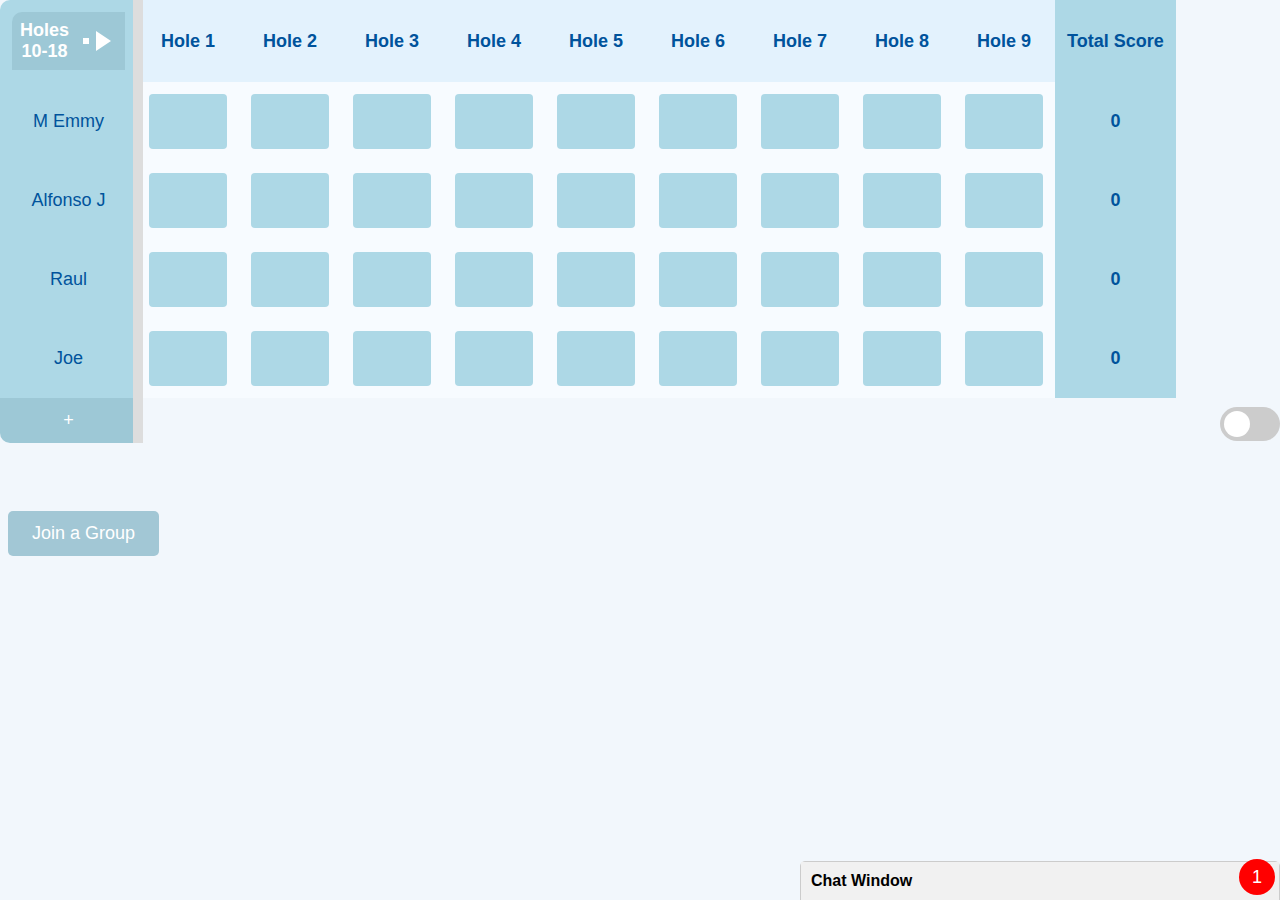
<file: index.html>
<!DOCTYPE html>
<html lang="en">
  <head>
    <meta charset="UTF-8">
    <title>Golf Scorecard</title>
    <meta name="viewport" content="width=device-width, initial-scale=1.0, user-scalable=no">
    <style>
      /* CSS styles remain the same */

      html, body {
        overscroll-behavior: none;
      }

      body {
          font-family: Arial, sans-serif;
          background-color: #f2f7fc;
        }
  
        .container {
          max-width: 100%;
          overflow-x: auto;
          padding: 10px;
        }
  
        table {
          width: auto;
          border-collapse: collapse;
          margin-bottom: 20px;
        }
  
        th,
        td {
          padding: 12px;
          text-align: center;
          font-size: 18px;
        }
  
        th {
          background-color: #e3f2fd;
          color: #00539c;
        }
  
        td {
          background-color: #f7fbff;
          color: #00539c;
        }
  
        .player-col {
          position: sticky;
          left: 0;
          z-index: 1;
          background-color: #fff;
          font-size: 18px;
          padding: 12px;
        }

        .player-col:last-child {
            background-color: #9dc8d6;
            border-radius: 0 0 0 10px;
            color: #fff;
            cursor: pointer;
            margin-right: 10px;
        }


        .player-col:last-child:hover {
            background-color: #95cbee;
        }

        thead tr th.player-col:first-child {
            border-radius: 10px 0 0 0;
        }
  
        .total-score-col {
          background-color: #e3f2fd;
          color: #00539c;
          font-weight: bold;
        }
  
        input {
          width: 78px;
          padding: 6px;
          border: none;
          text-align: center;
          background-color: #add8e6;
          color: #00539c;
          font-weight: bold;
          font-size: 38px;
          border-radius: 4px;
          box-sizing: border-box;
        }
  
        input:focus {
          outline: none;
          background-color: #d2e3f8;
        }


      .scorecard-container {
        overflow-x: auto;
      }

      .table-container {
        width: fit-content;
      }

      /* Add a wrapper div to prevent scores from overflowing to the left */
      .player-wrapper {
        position: relative;
      }

      /* Position player names and scores within the wrapper div */
      .player-col,
      td:not(.player-col) input[type="number"],
      .total-score-col {
        position: sticky;
        left: 0;
        background-color: lightblue;
      }

      /* Make the score cells sticky */
      .sticky {
        position: sticky;
        right: 0;
        z-index: 1;
      }

      /* Hide the horizontal scrollbar on mobile devices */
      @media (max-width: 600px) {
        .scorecard-container {
          overflow-x: scroll;
          -webkit-overflow-scrolling: touch;
        }

        .table-container {
          width: 100%;
        }

        
      }

      .toggle-button {
        text-align: right;
        margin-top: 10px;
        position: relative;
        top: -66px;
      }

      /* Customize the toggle switch appearance */
      .toggle-button label {
        position: relative;
        display: inline-block;
        width: 60px;
        height: 34px;
      }

      .toggle-button label input {
        display: none;
      }

      .toggle-button label span {
        position: absolute;
        cursor: pointer;
        top: 0;
        left: 0;
        right: 0;
        bottom: 0;
        background-color: #ccc;
        transition: background-color 0.3s ease;
        border-radius: 34px;
      }

      .toggle-button label span:before {
        position: absolute;
        content: '';
        height: 26px;
        width: 26px;
        left: 4px;
        bottom: 4px;
        background-color: white;
        transition: transform 0.3s ease;
        border-radius: 50%;
      }

      .toggle-button label input:checked + span {
        background-color: lightblue;
      }

      .toggle-button label input:checked + span:before {
        transform: translateX(26px);
      }




      .switch-button {
            background-color: #9dc8d6;
            color: #fff;
            padding: 8px 8px;
            border: none;
            border-radius: 10px 0 0 0;
            cursor: pointer;
            display: flex;
            align-items: center;
            font-size: 18px;
            font-weight: bold;
        }



            
        .switch-button span.arrow {
        margin-left: 8px;
        width: 40px;
        height: 20px;
        display: inline-block;
        background-color: #9dc8d6;
        position: relative;
        }


        .switch-button span.arrow::before,
        .switch-button span.arrow::after {
        content: "";
        position: absolute;
        }


        .switch-button span.arrow::before {
        width: 0;
        height: 0;
        border-top: 10px solid transparent;
        border-bottom: 10px solid transparent;
        }

        .switch-button span.arrow-left::before{
            border-right: 15px solid #fff;
            left: 2px;
        }

        .switch-button span.arrow-right::before {
        border-left: 15px solid #fff;
        right: 6px;
        }


        .switch-button span.arrow::after {
        width: 6px;
        height: 6px;
        background-color: #fff;
        top: 50%;
        transform: translate(0, -50%);
        }

        .switch-button span.arrow-left::after {
            right: 9px;
        }


        .switch-button span.arrow-right::after {
        left: 6px;
        }

        .switch-button span.arrow-left.hide-after::after,
        .switch-button span.arrow-right.hide-after::after,
.switch-button span.arrow.hide-after::after {
  display: none;
}

.switch-button span.arrow-left.hide-after::before,
        .switch-button span.arrow-right.hide-after::before,
.switch-button span.arrow.hide-after::before {
    right: 28%;
    left: auto;
}
    
  .player-col::after {
    content: "";
    position: absolute;
    top: 0;
    right: -6px;
    width: 10px;
    height: 100%;
    cursor: col-resize;
    background-color: #ddd;
  }

  .player-col .switch-button {
    white-space: nowrap;
    overflow: hidden;
    text-overflow: ellipsis;
  }

input[type="text"] {
  width: 90%;
  font-size: 18px;
}

/*css for chat window*/

    * {
      box-sizing: border-box;
      margin: 0;
      padding: 0;
    }


    .chat-container {
      position: fixed;
      right: 0px;
      bottom: -21px;
      width: 100%;
      max-width: 480px;
      height: 60px;
      border: 1px solid #ccc;
      border-radius: 5px;
      background-color: #fff;
      overflow: hidden;
      transition: height 0.3s ease;
      overflow: visible;
      z-index: 99;
    }

    @media only screen and (max-width: 480px) {
      .chat-container {
        height: 60px;
        bottom: -21px;
      }
    }

    .chat-container.open {
      height: 500px;
    }

    .chat-header {
      background-color: #f1f1f1;
      padding: 10px;
      cursor: pointer;
      position: relative;
    }

    .chat-title {
      font-size: 16px;
      font-weight: bold;
    }

    .minimize-button {
      position: absolute;
      top: 10px;
      right: 10px;
      background-color: transparent;
      border: none;
      outline: none;
      font-size: 20px;
      cursor: pointer;
      transition: transform 0.3s ease;
    }

    .minimize-button:hover {
      transform: scale(1.1);
    }

    .chat-body {
      padding: 10px;
      height: calc(100% - 106px);
      overflow-y: scroll;
      scrollbar-width: thin;
      scrollbar-color: #ccc transparent;
    }

    .chat-footer {
      position: relative;
      bottom: 0;
      width: 100%;
      background-color: white;
      padding: 10px;
      border-top: 1px solid #ccc;
      display: flex;
      align-items: center;
    }

    .chat-footer input[type="text"] {
      flex: 1;
      padding: 6px;
      border: 1px solid #ccc;
      border-radius: 20px;
      margin-right: 10px;
    }

    .chat-footer button {
      padding: 6px 10px;
      border: none;
      background-color: #4CAF50;
      color: #fff;
      border-radius: 20px;
      cursor: pointer;
    }

    .message {
      margin-bottom: 10px;
      padding: 8px 12px;
      border-radius: 10px;
      max-width: 90%;
    }

    .message.sent {
      background-color: #4CAF50;
      color: #fff;
      align-self: flex-end;
      position: relative;
      left: 12%;
    }

    .message.received {
      background-color: #f1f0f0;
      color: #000;
    }

    .message .sender {
      font-weight: bold;
      margin-right: 5px;
    }

    #notification {
      position: absolute;
      top: -3px;
      right: 4px;
      width: 36px;
      height: 36px;
      background-color: red;
      color: white;
      border-radius: 50%;
      font-size: 18px;
      display: none;
      justify-content: center;
      align-items: center;
      z-index: 1;
      overflow: visible;
    }

    /* Custom Scrollbar Styling */
    .chat-body::-webkit-scrollbar {
      width: 5px;
    }

    .chat-body::-webkit-scrollbar-thumb {
      background-color: #ccc;
      border-radius: 5px;
    }

    .chat-body::-webkit-scrollbar-track {
      background-color: transparent;
    }

    /* Jump Animation */
    @keyframes jumpAnimation {
      0% {
        transform: translateY(0);
      }
      10% {
        transform: translateY(-10px);
      }
      45% {
        transform: translateY(0px);
      }
      65% {
        transform: translateY(-5px);
      }
      100% {
        transform: translateY(0);
      }
    }

    </style>

    <link rel="stylesheet" href="styles.css">
  </head>
  <body>
    <div class="scorecard-container">
      <div class="table-container">
        <table>
            <tbody>
            </tbody>
        </table>
      </div>
    </div>

    <div class="toggle-button">
        <label>
        <input type="checkbox" id="score-sticky-toggle">
            <span></span>
        </label>
    </div>


    <div class="chat-container" id="chatContainer">
      <div class="chat-header" onclick="toggleChat()">
        <h2 class="chat-title">Chat Window</h2>
        <button class="minimize-button" onclick="toggleChat()">-</button>
        <div id="notification"></div>
      </div>
      <div class="chat-body" id="chatBody">
        <!-- Chat messages will be displayed here -->
      </div>
      <div class="chat-footer">
        <input type="text" id="messageInput" placeholder="Type your message..." onkeydown="handleKeyDown(event)">
        <button onclick="sendMessage()">Send</button>
      </div>
    </div>

      <!-- Pop-up form container -->
      <div class="popup-form" id="popupForm">
        <div class="popup-content">
          <div class="popup-title">Join a Group</div>
          <div class="popup-close" onclick="closePopUpForm()">
            <p>X</p>
          </div>
          <div class="form-group">
            <label for="nameInput">Your Name</label>
            <input type="text" id="nameInput">
            <div class="error-message" id="errorMessage">Username already exists!</div>
          </div>
          <div class="form-group">
            <label for="groupIDInput">Group ID</label>
            <input type="text" id="groupIDInput">
          </div>
          <div class="button-container">
            <button class="create-button" id="createButton" onclick="closePopUpForm()">Create Group</button>
            <button class="join-button" onclick="initWebSocket()">Join</button>
          </div>
        </div>
      </div>
      
    <!-- Button to trigger the pop-up form -->
    <button class="open-join-form-button" onclick="popUpForm()">Join a Group</button>

    <script src="popUpForm.js"></script>

        <script>
            let isFinishedLoadingTable = false;
            let holesMSGDefault = 'Holes<br>10-18<span class="arrow arrow-right">';
            let holesMSGFinal = holesMSGDefault;
            let holesMSGMedium = '<br><span class="arrow arrow-right">';
            let holesMSGShort = '<br><span class="arrow arrow-right hide-after">';
            let i_start = 1;
            let i_end = i_start+8;

            
            function getCookie(name) {
              const cookies = document.cookie.split(';');
              for (let i = 0; i < cookies.length; i++) {
                const cookie = cookies[i].trim();
                if (cookie.startsWith(name + '=')) {
                  const cookieValue = cookie.substring(name.length + 1);
                  return JSON.parse(cookieValue);
                }
              }
              return [];
            }

            function setCookie(name, value, days) {
              const expires = new Date();
              expires.setTime(expires.getTime() + (days * 24 * 60 * 60 * 1000));
              document.cookie = name + '=' + JSON.stringify(value) + ';expires=' + expires.toUTCString() + ';path=/';
            }
            function deleteCookie(name) {
              document.cookie = name + '=; expires=Thu, 01 Jan 1970 00:00:00 UTC; path=/;';
            }

            deleteCookie('parentColsNames');
            deleteCookie('allPlayerScoresArray');

            let parentColsNames = [];
            let allPlayerScoresArray = [];

            parentColsNames = getCookie('parentColsNames');
            allPlayerScoresArray = getCookie('allPlayerScoresArray');


            function createTableHead(isFirst9Holes = true) {
                const theadExists = document.querySelector('thead');

                if (theadExists) {
                    const tableMain = theadExists.parentNode;

                    tableMain.removeChild(theadExists);
                }

                // Create the <thead> element
                const thead = document.createElement('thead');

                // Create the <tr> element
                const tr = document.createElement('tr');

                // Create and append the <th> elements
                const playerColTh = document.createElement('th');
                playerColTh.className = 'player-col';
                playerColTh.innerHTML = `
                <button class="switch-button" onclick="createTableHead(${isFirst9Holes ? 'false' : 'true'})" ontouchstart="createTableHead(${isFirst9Holes ? 'false' : 'true'})">${holesMSGFinal}</span></button>
                `;
                tr.appendChild(playerColTh);

                i_start = 1;
                i_end = i_start+8;
                if(!isFirst9Holes){
                    i_start = 10;
                    i_end = i_start+8;
                }

                // Create holes using a loop
                for (let i = i_start; i <= i_end; i++) {
                    const holeTh = document.createElement('th');
                    holeTh.textContent = `Hole ${i}`;
                    tr.appendChild(holeTh);
                }

                const totalScoreTh = document.createElement('th');
                totalScoreTh.className = 'total-score-col';
                totalScoreTh.textContent = 'Total Score';
                tr.appendChild(totalScoreTh);

                // Append the <tr> to the <thead>
                thead.appendChild(tr);

                // Get the table container
                const tableContainer = document.querySelector('.table-container');

                // Get the table within the container
                const table = tableContainer.querySelector('table');

                // Insert the <thead> before the first child of the table
                table.insertBefore(thead, table.firstChild);

                const switchButtonTimeout = document.getElementsByClassName('switch-button')[0];
                switchButtonTimeout.disabled = true;
                setTimeout(() => {
                    switchButtonTimeout.disabled = false;
                }, 500);

                if(isFinishedLoadingTable){
                  initToggleSwitchHolesButtonEventListeners();
                  initStickyScore();
                  initPlayerColListeners();
                }
            }

            let playerCols = [];

            function refreshPlayerScores(isFirst9Holes = true){
              const tbodyExists = document.querySelector('tbody');

              if (tbodyExists) {
                while (tbodyExists.firstChild) {
                  tbodyExists.removeChild(tbodyExists.firstChild);
                }
              }


              playerCols.forEach((playerCol, indx) => {
                if(indx !== 0 && indx !== playerCols.length - 1){
                 insertPlayer(playerCol.textContent.trim(),allPlayerScoresArray[indx-1]);
                }
              });


              initAllColListeners();
              calculateTotalScore(isFirst9Holes);

            }

            function removePlayerFromTable(){
              const tbodyExists = document.querySelector('tbody');

              if (tbodyExists) {
                while (tbodyExists.firstChild) {
                  tbodyExists.removeChild(tbodyExists.firstChild);
                }
              }

              playerColNamesArray = [];
            }

            function refreshLivePlayerScores(scores){
              
              removePlayerFromTable();
              allPlayerScoresArray = [];

              for (const item of scores) {
                const { userName, scores } = item;
                const scoresArray = JSON.parse(scores);
                insertPlayer(userName, scoresArray);
              }

              console.log("allPlayerScoresArray");
                console.log(allPlayerScoresArray);
            }

            let playerColNamesArray = [];

            function sendScoreUpdate() {
              const targetRow = event.target.closest('tr');

              const scoreInputs = targetRow.querySelectorAll('input[type="number"]');

              const scoresArray = Array.from(scoreInputs).map(scoreInput => {
                const score = parseInt(scoreInput.value.trim(), 10);
                return isNaN(score) ? 0 : score;
              });

              console.log(scoresArray);
              initPlayerColListeners();
              const playerIndex = parentColsNames.indexOf(userName)-1;
              
              console.log("player score at index " + playerIndex);

              if(switchHolesToggle){
                  for(let ix = 0; ix<scoresArray.length;ix++){
                    allPlayerScoresArray[playerIndex][ix] = scoresArray[ix];
                  }
              }else{
                for(let ix = 9; ix<scoresArray.length;ix++){
                    allPlayerScoresArray[playerIndex][ix] = scoresArray[ix-9];
                  }
              }

              
              console.log("allPlayerScoresArray[playerIndex]!!!");
              sendScoresUpdate(allPlayerScoresArray[playerIndex])

            }


            function insertPlayer(playerName, scoresArray, bringFocus = false) {
              playerIndex = allPlayerScoresArray.length;

              playerCols.forEach(playerCol => {
                playerColNamesArray.push(playerCol.textContent.trim());
              });

              if (parentColsNames && parentColsNames.includes(playerName)) {
                playerIndex = parentColsNames.indexOf(playerName) - 1;
              } else {
                if (scoresArray.length > 0) {
                  allPlayerScoresArray.push([...scoresArray]);
                } else {
                  allPlayerScoresArray.push([]);
                }
              }

              // Create the <tr> element
              const tr = document.createElement('tr');

              // Create and append the player name cell
              const playerNameCell = document.createElement('td');
              playerNameCell.className = 'player-col';
              playerNameCell.textContent = playerName;
              tr.appendChild(playerNameCell);

              // Create and append the score cells
              for (let i = i_start - 1; i < i_end; i++) {
                const scoreCell = document.createElement('td');
                const scoreInput = document.createElement('input');
                scoreInput.type = 'number';
                scoreInput.min = '0';
                const playerScoresArray = allPlayerScoresArray[playerIndex];
                scoreInput.value = playerScoresArray && playerScoresArray[i] ? playerScoresArray[i] : '';
                scoreInput.pattern = '[0-9]*';
                scoreInput.id = 'number-input';
                scoreInput.oninput = function () {
                  this.value = this.value.slice(0, 2);
                };

                // If global variable userName is equal to playerName, make the input editable
                if (userName === playerName) {// TODO fic bug this creates. it doesnt let you edit scores in offline mode
                  scoreInput.readOnly = false;

                  scoreInput.addEventListener('blur', sendScoreUpdate);
                } else {
                  scoreInput.readOnly = true;
                }

                scoreCell.appendChild(scoreInput);
                tr.appendChild(scoreCell);
              }

              // Create and append the total score cell
              const totalScoreCell = document.createElement('td');
              totalScoreCell.className = 'total-score-col';
              totalScoreCell.textContent = '0';
              tr.appendChild(totalScoreCell);

              // Get the table container
              const tableContainer = document.querySelector('.table-container');

              // Get the tbody within the container
              const tbody = tableContainer.querySelector('tbody');

              // Append the row to the tbody
              tbody.appendChild(tr);

              if (bringFocus) {
                activateEditMode(tr.querySelectorAll('.player-col')[0]);
              }
            }


            function createTableFooter() {
                // Create the <tr> element for the footer row
                const tfoot = document.createElement('tfoot');
                
                const footerRow = document.createElement('tr');

                // Create the footer cell
                const footerCell = document.createElement('td');
                footerCell.className = 'player-col';
                footerCell.textContent = '+';
                footerCell.onclick = function() {
                    insertPlayer('', [], true);
                    initAllColListeners();
                };


                // Append the footer cell to the footer row
                footerRow.appendChild(footerCell);
                tfoot.appendChild(footerRow);


                // Get the table container
                const tableContainer = document.querySelector('.table-container');

                const table = tableContainer.querySelector('table');

                table.appendChild(tfoot)
                // Append the footer row to the tbody
                isFinishedLoadingTable = true;
            }

            function updatePlayer(playerName, scoresArray) {
              initPlayerColListeners();
              // Fill the input scoresArray with 0s to make it a fixed length of 18
            const fixedLengthArray = new Array(18).fill(0);
            for (let i = 0; i < scoresArray.length && i < 18; i++) {
              fixedLengthArray[i] = scoresArray[i];
            }

            // If switchHolesToggle is true, use the first 9 values; otherwise, use the last 9 values
            const targetScores = switchHolesToggle ? fixedLengthArray.slice(0, 9) : fixedLengthArray.slice(9);

            // Find the index of the player in the parentColsNames array
            const playerIndex = parentColsNames.indexOf(playerName);

            // If the player exists in the parentColsNames array, update their scores
            if (playerIndex !== -1) {
              allPlayerScoresArray[playerIndex-1]= fixedLengthArray;
            } else {
              // If the player does not exist, call the insertPlayer function
              insertPlayer(playerName, fixedLengthArray);
              return;
            }

            // Update the UI with the new scores
            const tableContainer = document.querySelector('.table-container');
            const tbody = tableContainer.querySelector('tbody');
            const rows = tbody.querySelectorAll('tr');
            const targetRow = Array.from(rows).find((row) => {
              const playerNameCell = row.querySelector('.player-col');
              return playerNameCell && playerNameCell.textContent.trim() === playerName;
            });

            // Update the score cells in the row
            if (targetRow) {
              const scoreCells = targetRow.querySelectorAll('td:not(.player-col, .total-score-col)');
              for (let i = 0; i < targetScores.length; i++) {
                const scoreCell = scoreCells[i];
                const scoreInput = scoreCell.querySelector('input');
                if (targetScores[i] === 0) {
                  scoreInput.value = '';
                } else {
                  scoreInput.value = targetScores[i];
                }
              }
            }
          }






            createTableHead();

            if(parentColsNames.length > 2){
              parentColsNames.forEach((playerName, indx) => {
                if(indx !== 0 && indx !== parentColsNames.length - 1){
                  insertPlayer(playerName,allPlayerScoresArray[indx-1]);
                } 
              });
            }else{
              insertPlayer('M Emmy', []);
              insertPlayer('Alfonso J', []);
              insertPlayer('Raul', []);
              insertPlayer('Joe', []);
            }

            createTableFooter();
            let switchHolesToggle = true;

            scoreStickyToggle = document.getElementById('score-sticky-toggle');

            function initAllColListeners(reset = true){
                initToggleSwitchHolesButtonEventListeners();
                initPlayerColListeners(reset);
                initResizeEventListers();
                initScoreInputsEventListeners();
                initStickyScore();
            }
            
            function calculateTotalScore(isFirst9Holes = true) {
            const rows = document.querySelectorAll('tbody tr');
            rows.forEach((row, indx) => {
              const scores = Array.from(row.querySelectorAll('input'))
                .map((input) => {
                  const score = parseInt(input.value);
                  return isNaN(score) ? 0 : score;
                });    

                if ((switchHolesToggle)) {
                  allPlayerScoresArray[indx].splice(0, 9, ...scores);
                } else {
                  allPlayerScoresArray[indx].splice(9, 9, ...scores);
                }
  
              const totalScore = scores.reduce((total, score) => total + score, 0);
              const totalScoreCell = row.querySelector('.total-score-col');
              totalScoreCell.textContent = totalScore;
            });
          
        }
          

          function initScoreInputsEventListeners(){
                scoreInputs = document.querySelectorAll('tbody input');
  
                scoreInputs.forEach((input) => {
                    input.addEventListener('input', calculateTotalScore);
                });

              }

              function initStickyScore(){
                scoreCells = document.querySelectorAll('.total-score-col');

                if (scoreStickyToggle.checked) {
                scoreCells.forEach((cell) => {
                    cell.classList.add('sticky');
                });
                } else {
                scoreCells.forEach((cell) => {
                    cell.classList.remove('sticky');
                });
                }
              }

            window.addEventListener('DOMContentLoaded', () => {
              scoreStickyToggle = document.getElementById('score-sticky-toggle');
          
              scoreStickyToggle.addEventListener('change', () => {
                initStickyScore();
              });

              

              initScoreInputsEventListeners();


            calculateTotalScore();


            });
            

            document.addEventListener('click', function(event) {
              var numberInput = document.getElementById('number-input');
              if (event.target !== numberInput) {
                numberInput.blur();
              }
            });


           
// Variables
let isResizing = false;
let startX = 0;
let startWidth = [];
let parentCols = [];
let editNamesEnabled = true;

// Elements
resizeTabs = null;
 swtchHolesButton = document.getElementsByClassName('switch-button').item(0);


let holesMSGCaseNo = 0;

function toggleSwitchHolesButton(){

    const input = document.querySelector('.player-text-input');
    if(input){
      triggerBlurEvent(input);
    }
    swtchHolesButton = document.getElementsByClassName('switch-button').item(0);
    if(switchHolesToggle){
        holesMSGDefault = 'Holes<br>1-9<span class="arrow arrow-left">';
        holesMSGMedium = '<br><span class="arrow arrow-left">';
        holesMSGShort = '<br><span class="arrow arrow-left hide-after">';
    }else{

        holesMSGDefault = 'Holes<br>10-18<span class="arrow arrow-right">';
        holesMSGMedium = '<br><span class="arrow arrow-right">';
        holesMSGShort = '<br><span class="arrow arrow-right hide-after">';
    }

    switch(holesMSGCaseNo){
            case 3:
                holesMSGFinal = holesMSGShort;
                break;
            case 2:
                holesMSGFinal = holesMSGMedium;
                break;
            default:
                holesMSGFinal = holesMSGDefault;
    }
    swtchHolesButton.innerHTML = holesMSGFinal;

    switchHolesToggle = !switchHolesToggle;
    refreshPlayerScores();

}

function initToggleSwitchHolesButtonEventListeners(){
    swtchHolesButton = document.getElementsByClassName('switch-button').item(0);
    swtchHolesButton.addEventListener('click',toggleSwitchHolesButton);
    swtchHolesButton.addEventListener('touchstart',toggleSwitchHolesButton);
}
initToggleSwitchHolesButtonEventListeners();

function initResizeEventListers(){
    resizeTabs = Array.from(document.querySelectorAll('.player-col, .switch-button'));

    resizeTabs.forEach(resizeTab => {
    resizeTab.addEventListener('mousedown', initResize, false);
    resizeTab.addEventListener('touchstart', initResize, false);
    });


    document.addEventListener('mousemove', resizeTable, false);
    document.addEventListener('touchmove', resizeTable, false);
    document.addEventListener('mouseup', stopResize, false);
    document.addEventListener('touchend', stopResize, false);
}

initResizeEventListers();

// Helper functions
function initResize(e) {
  e.preventDefault();
  const input = document.querySelector('.player-text-input');
    if(input){
      triggerBlurEvent(input);
    }
  resizeTab = e.target.closest('.player-col');
  if (resizeTab) {
    isResizing = true;
    startX = e.clientX || e.touches[0].clientX;
    parentCols = Array.from(document.querySelectorAll('.player-col, .switch-button'));
    startWidth = parentCols.map(col => col.offsetWidth);
  }
}

function resizeTable(e) {
  if (!isResizing) return;
  deltaX=0;
  if (e.touches && e.touches.length > 0) {
    deltaX = (e.touches[0].clientX || 0) - startX;
    // Rest of your code
  } else {
    deltaX = (e.clientX || 0) - startX;
    // Rest of your code
  }

  for (let i = 0; i < parentCols.length; i++) {
    const newWidth = startWidth[i] + deltaX;
    if (newWidth > 35 && newWidth < 200) {
      parentCols[i].style.width = newWidth + 'px';
      if (newWidth < 70) {
                swtchHolesButton.innerHTML = holesMSGShort;
                minimizeNames();
                editNamesEnabled = false; 
                holesMSGCaseNo = 3;
      }else if (newWidth < 120) {
            swtchHolesButton.innerHTML = holesMSGMedium;
            maximizeNames();
            editNamesEnabled = true;
            holesMSGCaseNo = 2;

        } else {
            swtchHolesButton.innerHTML = holesMSGDefault;
            maximizeNames();
            editNamesEnabled = true;
            holesMSGCaseNo = 1;
        }
    }
  }

}

function stopResize() {
  isResizing = false;
  const toggleButton = document.querySelector('.toggle-button');
  switch(holesMSGCaseNo){
            case 3:
                setTableFooterVisibility(false);
                toggleButton.style.top = '-21px';
                break;
            default:
                setTableFooterVisibility(true);
                toggleButton.style.top = '-66px';   
    }
}

function setTableFooterVisibility(visible) {
  const tableFooter = document.querySelector('tfoot');

  if (tableFooter) {
    tableFooter.style.display = visible ? '' : 'none';
  }
}


playerCols = document.querySelectorAll('.player-col');
let selectedPlayerCol = null;
let ignoreClick = [];

function initPlayerColListeners(reset = true){
    console.log("initPlayerColListeners reset? " + reset);
    if(reset){
        playerCols = document.querySelectorAll('.player-col');
        parentColsNames = [];
    }
    playerCols.forEach((playerCol, index) => {
        parentColsNames.push(playerCol.textContent.trim());
        if (index !== 0 && index !== playerCols.length - 1) {
            playerCol.addEventListener('click', handleClick);
            playerCol.addEventListener('touchstart', handleTouch);
    }
    })
}

initPlayerColListeners();



function handleClick() {
  handlePlayerColEvent(this);
}

function handleTouch(event) {
  event.preventDefault();
  handlePlayerColEvent(this);
}

function handlePlayerColEvent(playerCol) {
  if (editNamesEnabled) {
    if (selectedPlayerCol === playerCol) {
      activateEditMode(playerCol);
    } else {
      if (selectedPlayerCol) {
        selectedPlayerCol.classList.remove('selected');
      }
      selectedPlayerCol = playerCol;
      playerCol.classList.add('selected');
    }
  }
}

function activateEditMode(playerCol) {
  console.log(playerCol);
  const index = Array.from(playerCols).indexOf(playerCol);

  if (ignoreClick[index]) {
    return;
  }
  ignoreClick[index]=true;

  const content = playerCol.textContent.trim();

  const input = document.createElement('input');
  input.type = 'text';
  input.value = content;
  input.className = "player-text-input"

  playerCol.innerHTML = '';
  playerCol.appendChild(input);

  input.focus();


  input.addEventListener('blur', () => {
    console.log("this blur triggered");
    ignoreClick[index] = false;
    const updatedValue = input.value.trim();
    playerCol.classList.remove('selected');


    if (updatedValue !== '') {
    playerCol.innerHTML = updatedValue;
    parentColsNames[index] = updatedValue;
  } else {

    const parentElement = playerCol.parentNode;
    if (parentElement) {
      parentElement.remove(); // Remove the parent element of playerCol
      parentColsNames.splice(index, 1); // Remove the corresponding entry from parentColsNames array
      ignoreClick.splice(index, 1);
    }
  }

    selectedPlayerCol = null;
    initAllColListeners();
  });
}


function triggerBlurEvent(element) {
  const event = new Event('blur');
  element.dispatchEvent(event);
  initAllColListeners();
}


function minimizeNames() {
  playerCols.forEach((playerCol, index) => {
    if (index !== 0 && index !== playerCols.length - 1) {
      const name = playerCol.textContent.trim();
        if(!name.includes('.')){
            if (name.includes(' ')) {
                const initials = name
                .split(' ')
                .map(word => word[0].toUpperCase())
                .join('.');
                try {
                    playerCol.innerHTML = initials;
                }catch(error){}
                parentColsNames.push(name);
            } else {
                const initials = name.substring(0, 1).toUpperCase();
                try {
                    playerCol.innerHTML = initials;
                }catch(error){}
            }
        }
    }
  });
}


function maximizeNames() {
    playerCols.forEach((playerCol, index) => {
    if (index !== 0 && index !== playerCols.length - 1) {
      const initials = parentColsNames[index];
      if (initials.includes('.') && initials.length > 1) {
        const words = initials
          .split('.')
          .map(word => word[0].toUpperCase() + word.slice(1))
          .join(' ');
        playerCol.innerHTML = words;
      } else {
        const name = initials;
        try {
            playerCol.innerHTML = name;
        }catch(error){}
      }
    }
  });
}

function handleVisibilityChange() {
  if (document.visibilityState === 'visible') {

    if(socket && socket.readyState === WebSocket.OPEN){
      requestScoresUpdate(groupId);
      setTimeout(() => {
        requestMessageUpdate(groupId, lastMsgId);
      }, 200);
    }else{
      // If the page becomes visible and WebSocket connection is not open, establish the connection
      initWebSocket();
    }

  }
}


    //js for chat window

  function parseString(inputString) {
    const regex = /^(.*?)(?:\[(.*?)\])?\{(.+?)\}:\s(.*)$/;
    const match = inputString.match(regex);

    if (match) {
      const username = match[1];
      const groupId = match[2];
      const messageId = match[3];
      const messageReceived = match[4];

      return { username, groupId, messageId, messageReceived };
    }

    return null;
  }

  function parseScore(message) {
    const regex = /\[(.*?)]{(\d+)}:\s*(\[.*?\])/;
    const matches = message.match(regex);

    if (!matches || matches.length < 4) {
      return null; // Invalid message format
    }

    const userName = matches[1].trim();
    const timeStamp = matches[2].trim();
    const scoreString = matches[3].replace(/\s+/g, ""); // Remove any spaces from the scoreString

    // Convert the scoreString to an array
    let scores = [];
    if (scoreString) {
      scores = scoreString.slice(1, -1).split(",").map(Number);
    }

    return {
      userName: userName.trim(),
      timeStamp: timeStamp.trim(),
      scores: scores,
    };
  }


   var socket = null; // DeinitWebSocketclare the socket variable
   var lastMsgId = null;
   var groupId = "4321";
   var thisGroupId = groupId;
   var userName = "John";
   var sessionId = "";

 

  function initWebSocket() {
    closePopUpForm();

    const nameInput = document.getElementById("nameInput");
    userName =  nameInput.value;

    const groupIDInput = document.getElementById("groupIDInput");
    groupId = groupIDInput.value;


    // Create a new WebSocket instance
    socket = new WebSocket('wss://k7k7sn2xyd.execute-api.us-east-2.amazonaws.com/production');

    // Add event listeners to handle WebSocket events
    socket.addEventListener('open', function () {
      console.log('WebSocket connection established');
      console.log("requestMessageUpdate invoked with groupId:" + groupId +", lastMsgId:" + lastMsgId);
      setUserName(userName);


      setTimeout(() => {
      setGroupId(groupId);
      }, 250);


      /*setTimeout(() => {
        sendScoresUpdate();//TODO remove and make the lambda function that connects do the work instead
      }, 500);*/
      /*setTimeout(() => {
        requestScoresUpdate(groupId);
      }, 500);*/

      setTimeout(() => {
        requestMessageUpdate(groupId, lastMsgId);
      }, 600);

      document.addEventListener('visibilitychange', handleVisibilityChange);
    
    });

    socket.addEventListener('close', function () {
      console.log('WebSocket connection closed');
    });

    socket.addEventListener('error', function (error) {
      console.error('WebSocket error:', error);
    });

    socket.addEventListener('message', function (event) {
      // Handle received message here
      const response = JSON.parse(event.data);
      console.log('Received message:', response);
      console.log("statusCode: " + response.statusCode);

      if(response.statusCode === 409){
        hideCreateButton();
        popUpForm();
        showErrorMessage();
        
      }

      const { message, greatestMsgId, code, scores } = response;  
      

      switch(code){
        case "ALL_SCORES":
          //put in allPlayerScoresArray
          console.log("scores received");
          console.log(scores);
          refreshLivePlayerScores(scores);
          break;
        case "PLAYER_SCORE_UPDATE":
          console.log("PLAYER_SCORE_UPDATE");
          console.log(message);
          const parsedMessage = parseScore(message);

          updatePlayer(parsedMessage.userName,parsedMessage.scores);
          

          break;
        case "MESSAGES_UPDATE":
          let isScoresUpdated = false;
          response.messages.forEach(messageObj => {
            const fullMessage = JSON.parse(messageObj.message);
            const msgCode = fullMessage.code;
            
            switch(msgCode){
              case "MSG":
                const msg = fullMessage.message;
                const { username, groupId, messageId, messageReceived } = parseString(msg);
                receiveMessage(username, messageReceived);
                break;
              case "PLAYER_SCORE_UPDATE":
                if(!isScoresUpdated){
                  requestScoresUpdate(thisGroupId);
                  isScoresUpdated = !isScoresUpdated;
                }
              default:
            }
            
          });
          lastMsgId = greatestMsgId;

          break;
        case "SESSION_ID":
          sessionId = message;
          break;
        case "MSG":
        default:
          const { username, groupId, messageId, messageReceived } = parseString(message);
          lastMsgId = messageId;
          receiveMessage(username, messageReceived);
      }

      console.log("last msg id: " + lastMsgId);

      
    });
  }



//initWebSocket();


    var currentUser = 'John'; // Change this to the current user's name
    var unreadMessages = 0; // Variable to keep track of unread messages

    function toggleChat() {
      var chatContainer = document.getElementById('chatContainer');
      var chatBody = document.getElementById('chatBody');
      var minimizeButton = document.querySelector('.minimize-button');

      if (chatContainer.classList.contains('open')) {
        chatContainer.style.height = '60px';
        chatBody.style.display = 'none';
        minimizeButton.textContent = '-';
      } else {
        chatContainer.style.height = '500px';
        chatBody.style.display = 'block';
        chatBody.scrollTop = chatBody.scrollHeight;
        minimizeButton.textContent = '+';
        unreadMessages = 0;
        updateUnreadNotification();
      }

      chatContainer.classList.toggle('open');
    }

    function sendMessage(msg) {
      var messageInput = document.getElementById('messageInput');
      var message = messageInput.value.trim() !== '' ? messageInput.value.trim() : msg;
      if (message !== '') {
        var chatBody = document.getElementById('chatBody');

        var messageElement = document.createElement('div');
        messageElement.className = 'message sent';
        messageElement.innerHTML = '<span class="sender">You:</span><span class="content">' + message + '</span>';

        const formattedMessage = JSON.stringify({
          action: 'sendmessage',
          message: message
        });
        
        sendFormattedMessageToSocket(formattedMessage);


        chatBody.appendChild(messageElement);
        chatBody.scrollTop = chatBody.scrollHeight;

        messageInput.value = '';
      }
    }

    function requestMessageUpdate(groupId_, lastMsgId_){
      console.log("requestMessageUpdate invoked");
      const formattedMessage = JSON.stringify({
          action: 'getMessages',
          groupId: groupId_,
          msgId: lastMsgId_
        });

      sendFormattedMessageToSocket(formattedMessage);
    }

    function requestScoresUpdate(groupId_){
      const formattedMessage = JSON.stringify({
          action: 'getScores',
          groupId: groupId_
        });

      sendFormattedMessageToSocket(formattedMessage);
    }

    function sendScoresUpdate(score = ''){
      const formattedMessage = JSON.stringify({
          action: 'setScores',
          scores: '['+score+']'
        });

      sendFormattedMessageToSocket(formattedMessage);
    }

    function setGroupId(groupId_){
      const formattedMessage = JSON.stringify({
          action: 'setGroupId',
          groupId: groupId_,
          sessionId: sessionId
        });

      sendFormattedMessageToSocket(formattedMessage);
    }

    function setUserName(userName_){
      const formattedMessage = JSON.stringify({
          action: 'setUserName',
          userName: userName_
        });

      sendFormattedMessageToSocket(formattedMessage);
    }

    function sendFormattedMessageToSocket(formattedMessage){
      if (socket.readyState === WebSocket.OPEN) {
          // If the WebSocket connection is open, send the message
          socket.send(formattedMessage);
        } else {
          // If the WebSocket connection is closed, create a new WebSocket instance
          socket = new WebSocket('wss://k7k7sn2xyd.execute-api.us-east-2.amazonaws.com/production');

          // Add an event listener to handle the WebSocket connection open event
          socket.addEventListener('open', function () {
            // Once the connection is open, send the message
            socket.send(formattedMessage);
          });
        }
    }

    function handleKeyDown(event) {
      if (event.keyCode === 13) {
        event.preventDefault();
        sendMessage();
      }
    }

    // Sample function to receive a message from another user
    function receiveMessage(sender, message) {
      var chatContainer = document.getElementById('chatContainer');

      // If chat window is closed or minimized, increment unread messages count
      if (!chatContainer.classList.contains('open')) {
        unreadMessages++;
        updateUnreadNotification();
      }

      var chatBody = document.getElementById('chatBody');

      var messageElement = document.createElement('div');
      messageElement.className = 'message received';
      messageElement.innerHTML = '<span class="sender">' + sender + ':</span><span class="content">' + message + '</span>';

      chatBody.appendChild(messageElement);
      chatBody.scrollTop = chatBody.scrollHeight;
    }

    function updateUnreadNotification() {
      var notificationElement = document.getElementById('notification');
      var minimizeButton = document.querySelector('.minimize-button');

      if (unreadMessages > 0) {
        notificationElement.style.display = 'flex';
        notificationElement.textContent = unreadMessages;

        // Apply jump animation using CSS animation properties
        notificationElement.style.animation = 'jumpAnimation 0.45s ease-in-out';

        // Hide the minimize button
        minimizeButton.style.display = 'none';

        notificationElement.addEventListener('animationend', function() {
          // Remove animation class after animation ends
          notificationElement.style.animation = '';

          // Show the minimize button again
          minimizeButton.style.display = 'block';
        });
      } else {
        notificationElement.style.display = 'none';
      }
    }

    // Example usage
    receiveMessage('Alfonso', 'Hello!');
    // Simulating receiving a message after 2 seconds
    setTimeout(function() {
      receiveMessage('Joe', "Sup!");
    }, 2000);

    
window.addEventListener('beforeunload', () => {
      socket.close();
      setCookie('parentColsNames',parentColsNames,1);
      setCookie('allPlayerScoresArray',allPlayerScoresArray,1);
    });


          </script>
        </body>
        </html>
</file>
<file: styles.css>
.popup-form {
  display: none;
  position: fixed;
  top: 50%;
  left: 50%;
  transform: translate(-50%, -50%);
  width: 300px;
  height: 240px; /* Set the height of the pop-up form */
  background-color: #fff;
  border: 1px solid #ccc;
  border-radius: 10px; /* Increase the border radius for a more rounded look */
  padding: 20px;
  box-shadow: 0 4px 8px rgba(0, 0, 0, 0.2); /* Increase the box shadow for a subtle effect */
  z-index: 99;
}

.popup-close {
  position: absolute;
  top: -18px;
  right: -18px;
  width: 46px;
  height: 46px;
  display: flex;
  justify-content: center;
  align-items: center;
  cursor: pointer;
  border-radius: 50%;
  background-color: #fff;
}

.popup-close p {
  margin: 0;
  font-size: 20px;
  font-weight: bold;
  color: #000;
}
  
  
  /* Pop-up form title */
  .popup-title {
    font-size: 20px;
    font-weight: bold;
    margin-bottom: 15px;
    top: -8px;
    position: relative;
  }
  
  /* Text input fields */
  input[type="text"] {
    width: 100%;
    padding: 8px;
    border: 1px solid #ccc;
    border-radius: 5px;
    box-sizing: border-box;
  }
  
  /* Button container */
  .button-container {
    display: flex;
    justify-content: space-between;
  }
  
  /* Buttons */
  button {
    padding: 12px 24px;
    border: none;
    border-radius: 5px;
    color: #fff;
    cursor: pointer;
    background-color: #a2c7d5;
    font-size: 18px;
    
  }

  .open-join-form-button{
    margin-left: 8px;
  }
  
  .create-button {
    background-color: #00539c;
  }
  
  .join-button {
    background-color: #4CAF50;
  }
  
  /* Add these styles to create the animated effect */
.form-group {
    position: relative;
    margin-bottom: 20px;
  }
  
  .form-group label {
    position: absolute;
    top: 20px;
    left: 12px;
    pointer-events: none;
    transform: translateY(-50%);
    transition: all 0.2s ease;
    color: #888;
  }

  .popup-content {
    position: relative;
  }
  
  .form-group input[type="text"]:focus + label,
  .form-group input[type="text"]:valid + label {
    top: 0;
    font-size: 14px;
    color: #000;
  }
  
  .error-message {
    display: none;
    color: red;
    font-size: 14px;
    margin-top: 5px;
  }
</file>
